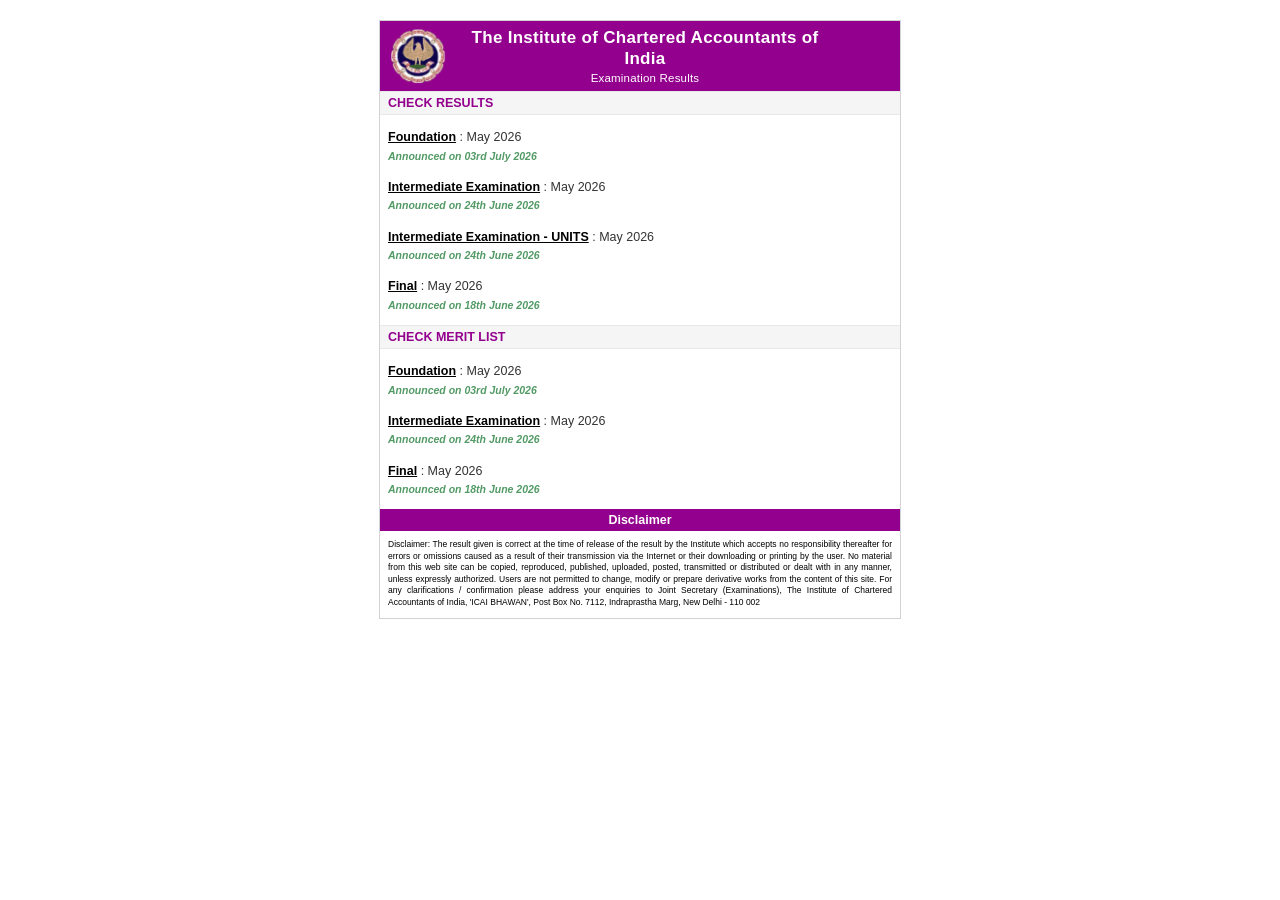
<file: index.html>
<!DOCTYPE html>
<html lang="en">
<head>
    <meta charset="UTF-8">
    <meta name="viewport" content="width=device-width, initial-scale=1.0">
    <title>ICAI Exam Results</title>
    <link rel="stylesheet" href="./assets/style.css">
</head>
<body>
    <div class="site-wrapper">
        <div class="main-container">
            <!-- Header (Homepage version without year in subtitle) -->
            <div class="header-banner">
                <img src="./assets/logo.png" alt="ICAI Logo" class="header-logo">
                <div class="header-text">
                    <h1 class="header-title">The Institute of Chartered Accountants of India</h1>
                    <p class="header-subtitle">Examination Results</p>
                </div>
            </div>

            <!-- CHECK RESULTS Section -->
            <div class="banner-row">CHECK RESULTS</div>
            <div class="links-list">
                <div class="link-item">
                    <a href="./caresult/foundation/" class="exam-link">Foundation</a><span class="exam-suffix"> : May 2026</span>
                    <div class="announce-date">Announced on 03rd July 2026</div>
                </div>
                
                <div class="link-item">
                    <a href="#" class="exam-link-inactive" onclick="alert('Intermediate Examination results page under development.'); return false;">Intermediate Examination</a><span class="exam-suffix"> : May 2026</span>
                    <div class="announce-date">Announced on 24th June 2026</div>
                </div>
                
                <div class="link-item">
                    <a href="#" class="exam-link-inactive" onclick="alert('Intermediate Examination - UNITS results page under development.'); return false;">Intermediate Examination - UNITS</a><span class="exam-suffix"> : May 2026</span>
                    <div class="announce-date">Announced on 24th June 2026</div>
                </div>
                
                <div class="link-item">
                    <a href="#" class="exam-link-inactive" onclick="alert('Final Examination results page under development.'); return false;">Final</a><span class="exam-suffix"> : May 2026</span>
                    <div class="announce-date">Announced on 18th June 2026</div>
                </div>
            </div>

            <!-- CHECK MERIT LIST Section -->
            <div class="banner-row">CHECK MERIT LIST</div>
            <div class="links-list">
                <div class="link-item">
                    <a href="#" class="exam-link-inactive" onclick="alert('Foundation Merit List page under development.'); return false;">Foundation</a><span class="exam-suffix"> : May 2026</span>
                    <div class="announce-date">Announced on 03rd July 2026</div>
                </div>
                
                <div class="link-item">
                    <a href="#" class="exam-link-inactive" onclick="alert('Intermediate Merit List page under development.'); return false;">Intermediate Examination</a><span class="exam-suffix"> : May 2026</span>
                    <div class="announce-date">Announced on 24th June 2026</div>
                </div>
                
                <div class="link-item">
                    <a href="#" class="exam-link-inactive" onclick="alert('Final Merit List page under development.'); return false;">Final</a><span class="exam-suffix"> : May 2026</span>
                    <div class="announce-date">Announced on 18th June 2026</div>
                </div>
            </div>

            <!-- Footer / Disclaimer -->
            <div class="disclaimer-container">
                <div class="disclaimer-banner">Disclaimer</div>
                <p class="disclaimer-text">
                    Disclaimer: The result given is correct at the time of release of the result by the Institute which accepts no responsibility thereafter for errors or omissions caused as a result of their transmission via the Internet or their downloading or printing by the user. No material from this web site can be copied, reproduced, published, uploaded, posted, transmitted or distributed or dealt with in any manner, unless expressly authorized. Users are not permitted to change, modify or prepare derivative works from the content of this site. For any clarifications / confirmation please address your enquiries to Joint Secretary (Examinations), The Institute of Chartered Accountants of India, 'ICAI BHAWAN', Post Box No. 7112, Indraprastha Marg, New Delhi - 110 002
                </p>
            </div>
        </div>
    </div>
</body>
</html>
</file>
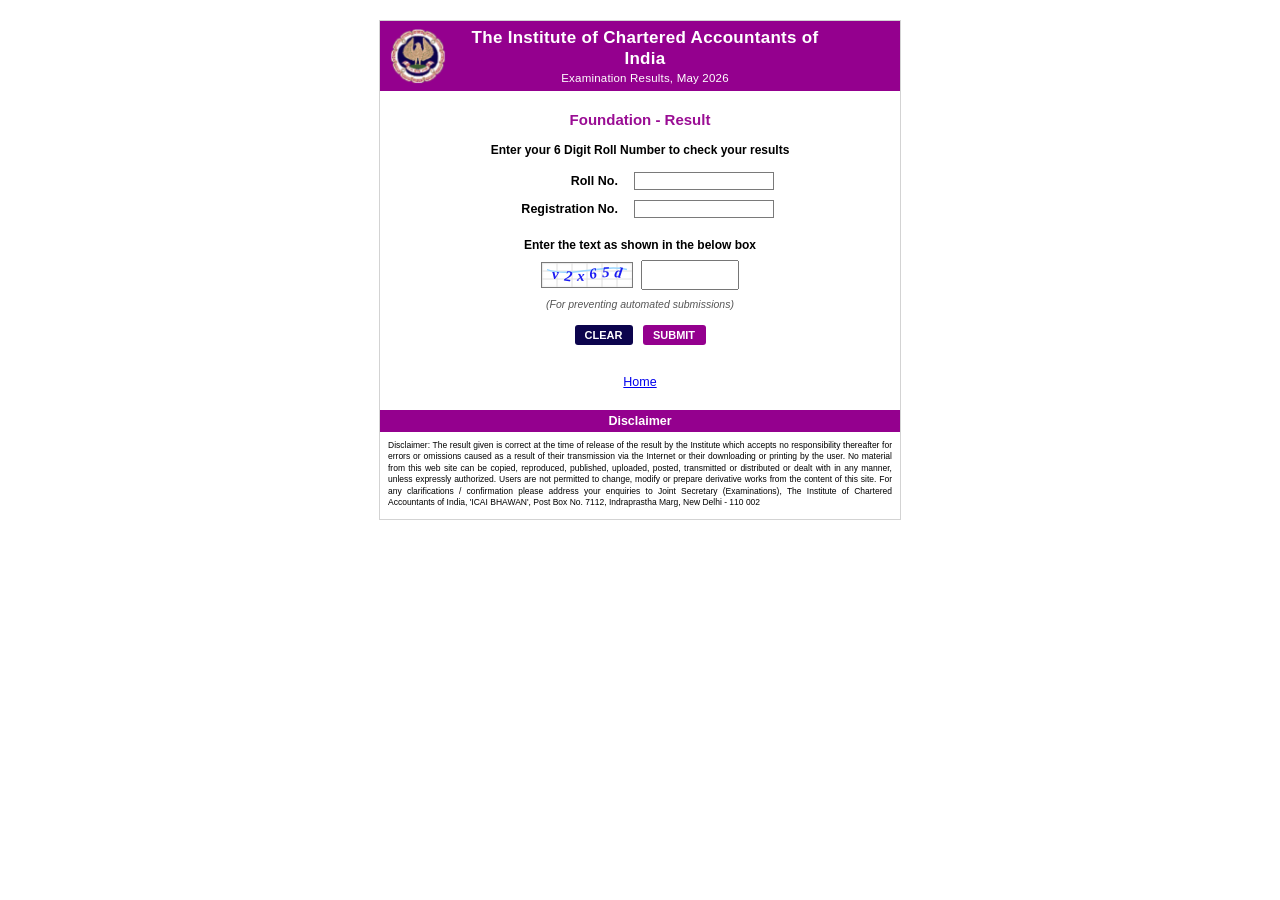
<file: caresult/foundation/index.html>
<!DOCTYPE html>
<html lang="en">
<head>
    <meta charset="UTF-8">
    <meta name="viewport" content="width=device-width, initial-scale=1.0">
    <title>ICAI Exam Results</title>
    <link rel="stylesheet" href="../../assets/style.css">
</head>
<body>
    <div class="site-wrapper">
        <div class="main-container">
            <!-- Header (identical on both pages) -->
            <div class="header-banner">
                <img src="../../assets/logo.png" alt="ICAI Logo" class="header-logo">
                <div class="header-text">
                    <h1 class="header-title">The Institute of Chartered Accountants of India</h1>
                    <p class="header-subtitle">Examination Results, May 2026</p>
                </div>
            </div>

            <!-- LOGIN STATE SECTION -->
            <div id="login-section" class="content-area">
                <h2 class="page-subtitle">Foundation - Result</h2>
                <p class="instruction-text">Enter your 6 Digit Roll Number to check your results</p>

                <form id="result-form">
                    <table class="form-table">
                        <tr>
                            <td class="form-label">Roll No.</td>
                            <td class="form-input-cell">
                                <input type="text" id="roll-no" name="roll" maxlength="6" pattern="\d{6}" required autocomplete="off">
                            </td>
                        </tr>
                        <tr>
                            <td class="form-label">Registration No.</td>
                            <td class="form-input-cell">
                                <input type="text" id="reg-no" name="reg" maxlength="10" required autocomplete="off" style="text-transform: uppercase;">
                            </td>
                        </tr>
                    </table>

                    <p class="instruction-text" style="margin-top: 15px; margin-bottom: 8px;">Enter the text as shown in the below box</p>
                    
                    <div class="captcha-container">
                        <canvas id="captcha-canvas" width="90" height="24" class="captcha-image-box" title="Click to refresh captcha"></canvas>
                        <input type="text" id="captcha-input" class="captcha-input" maxlength="6" required autocomplete="off">
                    </div>
                    <div class="captcha-subtext">(For preventing automated submissions)</div>

                    <!-- Error display area -->
                    <div id="error-box" class="error-message hidden"></div>

                    <div class="button-container">
                        <button type="button" id="btn-clear" class="btn btn-clear">CLEAR</button>
                        <button type="submit" id="btn-submit" class="btn btn-submit">SUBMIT</button>
                    </div>
                </form>

                <a href="../../index.html" class="link-home">Home</a>
            </div>

            <!-- RESULT STATE SECTION (hidden by default) -->
            <div id="results-section" class="content-area hidden">
                <div class="page-subtitle-results">
                    <span>Foundation Exam May 2026, Result</span>
                    <span id="btn-logout" class="logout-link">Logout</span>
                </div>

                <table class="results-table">
                    <tr>
                        <th style="width: 50%;">ROLL NUMBER</th>
                        <th style="width: 50%;" id="res-roll">611535</th>
                    </tr>
                    <tr>
                        <td class="bold">Name</td>
                        <td id="res-name">VISHWAJEET ANIL PATIL</td>
                    </tr>
                </table>

                <table class="results-table" style="margin-top: 15px;">
                    <thead>
                        <tr>
                            <th style="width: 15%;">PAPER</th>
                            <th style="width: 60%;">SUBJECT</th>
                            <th style="width: 25%;" class="center">MARKS OBTAINED</th>
                        </tr>
                    </thead>
                    <tbody>
                        <tr>
                            <td class="bold">Paper 1</td>
                            <td>Accounting</td>
                            <td class="center" id="res-p1">053</td>
                        </tr>
                        <tr>
                            <td class="bold">Paper 2</td>
                            <td>Business Laws</td>
                            <td class="center" id="res-p2">055</td>
                        </tr>
                        <tr>
                            <td class="bold">Paper 3</td>
                            <td>Quantitative Aptitude - Business Mathematics, Logical Reasoning, Statistics</td>
                            <td class="center" id="res-p3">052</td>
                        </tr>
                        <tr>
                            <td class="bold">Paper 4</td>
                            <td>Business Economics</td>
                            <td class="center" id="res-p4">060</td>
                        </tr>
                        <tr class="bold">
                            <td colspan="2">Total</td>
                            <td class="center" id="res-total">220</td>
                        </tr>
                        <tr class="result-status-row">
                            <td colspan="3" id="res-status">Result: SUCCESSFUL</td>
                        </tr>
                    </tbody>
                </table>

                <div class="results-nav">
                    <a id="link-another">Check Another Roll Number</a>
                    <span>|</span>
                    <a href="../../index.html">Home</a>
                </div>
            </div>

            <!-- Footer / Disclaimer (identical on both pages) -->
            <div class="disclaimer-container">
                <div class="disclaimer-banner">Disclaimer</div>
                <p class="disclaimer-text">
                    Disclaimer: The result given is correct at the time of release of the result by the Institute which accepts no responsibility thereafter for errors or omissions caused as a result of their transmission via the Internet or their downloading or printing by the user. No material from this web site can be copied, reproduced, published, uploaded, posted, transmitted or distributed or dealt with in any manner, unless expressly authorized. Users are not permitted to change, modify or prepare derivative works from the content of this site. For any clarifications / confirmation please address your enquiries to Joint Secretary (Examinations), The Institute of Chartered Accountants of India, 'ICAI BHAWAN', Post Box No. 7112, Indraprastha Marg, New Delhi - 110 002
                </p>
            </div>
        </div>
    </div>

    <!-- JavaScript Logic -->
    <script>
        // State variables
        let currentCaptcha = '';

        // DOM elements
        const loginSection = document.getElementById('login-section');
        const resultsSection = document.getElementById('results-section');
        const resultForm = document.getElementById('result-form');
        const errorBox = document.getElementById('error-box');
        
        const rollInput = document.getElementById('roll-no');
        const regInput = document.getElementById('reg-no');
        const captchaInput = document.getElementById('captcha-input');
        const captchaCanvas = document.getElementById('captcha-canvas');
        
        const btnClear = document.getElementById('btn-clear');
        const btnLogout = document.getElementById('btn-logout');
        const linkAnother = document.getElementById('link-another');

        // Results displays
        const resRoll = document.getElementById('res-roll');
        const resName = document.getElementById('res-name');
        const resP1 = document.getElementById('res-p1');
        const resP2 = document.getElementById('res-p2');
        const resP3 = document.getElementById('res-p3');
        const resP4 = document.getElementById('res-p4');
        const resTotal = document.getElementById('res-total');
        const resStatus = document.getElementById('res-status');

        // Authentic Mock Database
        const resultsDatabase = {
            "611535": {
                registrationNo: "WRO0855721",
                name: "VISHWAJEET ANIL PATIL",
                p1: "053",
                p2: "055",
                p3: "052",
                p4: "060",
                total: "220",
                status: "SUCCESSFUL"
            }
        };

        // Initialize Captcha
        function generateCaptcha(forceCode = null) {
            // If forceCode is provided, use it (for matching screenshots initial state)
            currentCaptcha = forceCode || Math.random().toString(36).substring(2, 8);
            
            const ctx = captchaCanvas.getContext('2d');
            ctx.clearRect(0, 0, captchaCanvas.width, captchaCanvas.height);
            
            // Draw background grid lines for authenticity
            ctx.strokeStyle = '#e0e0e0';
            ctx.lineWidth = 1;
            for(let i = 0; i < captchaCanvas.width; i += 15) {
                ctx.beginPath();
                ctx.moveTo(i, 0);
                ctx.lineTo(i, captchaCanvas.height);
                ctx.stroke();
            }
            for(let j = 0; j < captchaCanvas.height; j += 8) {
                ctx.beginPath();
                ctx.moveTo(0, j);
                ctx.lineTo(captchaCanvas.width, j);
                ctx.stroke();
            }

            // Draw noise curves
            ctx.strokeStyle = '#99d6ff';
            ctx.lineWidth = 1.5;
            ctx.beginPath();
            ctx.moveTo(5, Math.random() * 15 + 5);
            ctx.bezierCurveTo(30, Math.random() * 20, 60, Math.random() * 20, 85, Math.random() * 15 + 5);
            ctx.stroke();

            // Draw captcha code text
            ctx.fillStyle = '#1c1cf2'; // Exact blue shade from captcha pixel check
            ctx.font = 'bold italic 15px Georgia, serif';
            ctx.textBaseline = 'middle';
            
            // Draw characters with slight rotation/vertical skew
            const chars = currentCaptcha.split('');
            let startX = 10;
            chars.forEach((char, idx) => {
                ctx.save();
                // vertical skew or slight displacement
                const yOff = Math.sin(idx) * 2 + 12;
                ctx.translate(startX, yOff);
                // random angle between -0.1 and 0.1 radians
                const angle = (Math.sin(idx * 1.5) * 0.15);
                ctx.rotate(angle);
                ctx.fillText(char, 0, 0);
                ctx.restore();
                startX += 12.5;
            });
        }

        // Validate Captcha
        function validateCaptcha() {
            return captchaInput.value.toLowerCase() === currentCaptcha.toLowerCase();
        }

        // Show result card
        function displayResult(roll) {
            const data = resultsDatabase[roll];
            
            resRoll.textContent = roll;
            resName.textContent = data.name;
            resP1.textContent = data.p1;
            resP2.textContent = data.p2;
            resP3.textContent = data.p3;
            resP4.textContent = data.p4;
            resTotal.textContent = data.total;
            resStatus.textContent = "Result: " + data.status;

            // Switch views
            loginSection.classList.add('hidden');
            resultsSection.classList.remove('hidden');
        }

        // Form Submit Handler
        resultForm.addEventListener('submit', function(e) {
            e.preventDefault();
            errorBox.classList.add('hidden');

            const roll = rollInput.value.trim();
            const reg = regInput.value.trim().toUpperCase();

            // 1. Verify captcha
            if (!validateCaptcha()) {
                errorBox.textContent = "Invalid Captcha. Please enter the correct text.";
                errorBox.classList.remove('hidden');
                generateCaptcha(); // regenerate on failure
                captchaInput.value = '';
                captchaInput.focus();
                return;
            }

            // 2. Verify credentials against DB
            const userRecord = resultsDatabase[roll];
            if (userRecord && userRecord.registrationNo.toUpperCase() === reg) {
                displayResult(roll);
            } else {
                errorBox.textContent = "The server is currently busy. Please try again after some time.";
                errorBox.classList.remove('hidden');
                generateCaptcha();
                captchaInput.value = '';
            }
        });

        // Clear Handler
        btnClear.addEventListener('click', function() {
            rollInput.value = '';
            regInput.value = '';
            captchaInput.value = '';
            errorBox.classList.add('hidden');
            generateCaptcha();
        });

        // Logout/Back handlers
        function resetToLogin() {
            resultsSection.classList.add('hidden');
            loginSection.classList.remove('hidden');
            rollInput.value = '';
            regInput.value = '';
            captchaInput.value = '';
            errorBox.classList.add('hidden');
            // Re-generate default captcha to match empty state
            generateCaptcha('v2x65d');
        }

        btnLogout.addEventListener('click', resetToLogin);
        linkAnother.addEventListener('click', resetToLogin);

        // Click captcha canvas to refresh it
        captchaCanvas.addEventListener('click', () => generateCaptcha());

        // Initialize captcha with exact code 'v2x65d' to match screenshot state
        window.addEventListener('load', () => {
            generateCaptcha('v2x65d');
        });
    </script>
</body>
</html>
</file>
<file: assets/style.css>
/* Core Stylesheet for ICAI Exam Results Replica */

body {
    font-family: Arial, Helvetica, sans-serif;
    background-color: #ffffff;
    margin: 0;
    padding: 0;
    display: flex;
    justify-content: center;
    align-items: flex-start;
    min-height: 100vh;
}

/* Outer layout wrapper to resemble browser layout in screenshots */
.site-wrapper {
    width: 100%;
    max-width: 1024px;
    margin: 0 auto;
    padding: 0;
    box-sizing: border-box;
    background-color: #ffffff;
}

/* Centered main container (exact 522px wide to match screenshots) */
.main-container {
    width: 522px;
    margin: 20px auto;
    border: 1px solid #d3d3d3;
    background-color: #ffffff;
    box-sizing: border-box;
}

/* Header purple banner styling */
.header-banner {
    background-color: #94008e;
    color: #ffffff;
    padding: 8px 10px;
    display: flex;
    align-items: center;
    box-sizing: border-box;
    height: 70px;
    width: 100%;
}

.header-logo {
    width: 56px;
    height: 56px;
    margin-right: 10px;
    display: block;
}

.header-text {
    flex-grow: 1;
    text-align: center;
    margin-right: 56px; /* Offset the logo width to center text in banner */
}

.header-title {
    font-size: 17px;
    font-weight: bold;
    margin: 0;
    letter-spacing: 0.3px;
    line-height: 1.2;
}

.header-subtitle {
    font-size: 11.5px;
    margin: 3px 0 0 0;
    font-weight: normal;
    letter-spacing: 0.2px;
}

/* Full-width Banner Rows (CHECK RESULTS / CHECK MERIT LIST) */
.banner-row {
    background-color: #f5f5f5;
    border-top: 1px solid #e8e8e8;
    border-bottom: 1px solid #e8e8e8;
    color: #94008e;
    font-size: 12.5px;
    font-weight: bold;
    padding: 4px 8px;
    text-align: left;
    box-sizing: border-box;
    width: 100%;
}

/* Padded Links Area on Homepage */
.links-list {
    padding: 10px 8px;
    box-sizing: border-box;
    background-color: #ffffff;
    text-align: left;
}

.link-item {
    margin-bottom: 12px;
    line-height: 1.35;
}

.link-item:last-child {
    margin-bottom: 3px;
}

.exam-link {
    color: #000000;
    font-weight: bold;
    text-decoration: underline;
    font-size: 12.5px;
    cursor: pointer;
}

.exam-link:hover {
    color: #0000ee;
}

.exam-link-inactive {
    color: #000000;
    font-weight: bold;
    text-decoration: underline;
    font-size: 12.5px;
    cursor: pointer;
}

.exam-link-inactive:hover {
    color: #0000ee;
}

.exam-suffix {
    font-size: 12.5px;
    color: #333333;
    font-weight: normal;
}

.announce-date {
    font-size: 10.5px;
    font-style: italic;
    color: #529a65; /* Exact green shade from screenshot pixel analysis */
    margin-top: 2px;
    font-weight: bold;
}

/* Padded content area for login and results subpages */
.content-area {
    padding: 10px 8px 20px 8px;
    box-sizing: border-box;
    text-align: center;
    position: relative;
    background-color: #ffffff;
}

/* Page subtitle ("Foundation - Result" or "Foundation Exam May 2026, Result") */
.page-subtitle {
    color: #9a0d94;
    font-size: 15px;
    font-weight: bold;
    margin: 10px 0 15px 0;
    text-align: center;
}

.page-subtitle-results {
    color: #9a0d94;
    font-size: 15px;
    font-weight: bold;
    margin: 10px 0 15px 0;
    text-align: center;
    display: flex;
    justify-content: center;
    position: relative;
}

/* Logout link positioning */
.logout-link {
    position: absolute;
    right: 0;
    top: 0;
    font-size: 12px;
    color: #0000ee;
    text-decoration: underline;
    font-weight: bold;
    cursor: pointer;
}

/* Forms layout table */
.form-table {
    width: 100%;
    margin: 0 auto;
    border-collapse: collapse;
}

.form-table td {
    padding: 5px 4px;
    vertical-align: middle;
    font-size: 12.5px;
}

.form-label {
    text-align: right;
    font-weight: bold;
    width: 48%;
    padding-right: 12px !important;
}

.form-input-cell {
    text-align: left;
    width: 52%;
}

.form-table input[type="text"], 
.form-table input[type="number"] {
    width: 140px;
    height: 18px;
    padding: 2px 4px;
    font-size: 12px;
    border: 1px solid #7a7a7a;
    box-sizing: border-box;
    font-family: inherit;
}

/* Instruction labels */
.instruction-text {
    font-size: 12px;
    font-weight: bold;
    margin: 15px 0 10px 0;
    text-align: center;
}

/* Captcha area styling */
.captcha-container {
    display: flex;
    align-items: center;
    justify-content: center;
    margin: 8px 0;
    gap: 8px;
}

.captcha-image-box {
    width: 90px;
    height: 24px;
    border: 1px solid #7a7a7a;
    background-color: #ffffff;
    display: flex;
    align-items: center;
    justify-content: center;
    font-weight: bold;
    font-style: italic;
    color: #0000ff;
    font-size: 15px;
    letter-spacing: 2px;
    user-select: none;
    box-shadow: inset 0px 0px 3px rgba(0,0,0,0.1);
}

.captcha-input {
    width: 90px !important;
    height: 24px !important;
}

.captcha-subtext {
    font-size: 10.5px;
    font-style: italic;
    color: #555555;
    margin-top: 2px;
    margin-bottom: 12px;
}

/* Button section styling */
.button-container {
    display: flex;
    justify-content: center;
    gap: 10px;
    margin: 15px 0;
}

.btn {
    color: #ffffff;
    border: none;
    border-radius: 3px;
    font-family: inherit;
    font-size: 11px;
    font-weight: bold;
    cursor: pointer;
    box-sizing: border-box;
    height: 20px;
    line-height: 18px;
    padding: 0 10px;
}

.btn-clear {
    background-color: #0c044d; /* Navy blue hex from pixel analysis */
    width: 58px;
}

.btn-submit {
    background-color: #94008e; /* Purple hex from pixel analysis */
    width: 63px;
}

/* Standard blue links */
.link-home {
    font-size: 12.5px;
    color: #0000ee;
    text-decoration: underline;
    cursor: pointer;
    font-weight: normal;
    margin-top: 15px;
    display: inline-block;
}

/* Results table styling */
.results-table {
    width: 100%;
    margin: 10px auto;
    border-collapse: collapse;
    border: 1px solid #ccc;
    font-size: 12.5px;
    text-align: left;
}

.results-table th, .results-table td {
    border: 1px solid #ccc;
    padding: 6px 8px;
    vertical-align: middle;
}

.results-table th {
    background-color: #94008e;
    color: #ffffff;
    font-weight: bold;
    text-transform: uppercase;
    font-size: 12px;
}

.results-table tr:nth-child(even) {
    background-color: #ffffff;
}

.results-table tr:nth-child(odd) {
    background-color: #ffffff;
}

/* Specific alignments for results */
.results-table td.center {
    text-align: center;
}

.results-table td.right {
    text-align: right;
}

.results-table td.bold {
    font-weight: bold;
}

.result-status-row {
    font-weight: bold;
    font-size: 13px;
}

/* Bottom navigation links on results page */
.results-nav {
    margin-top: 25px;
    font-size: 12.5px;
}

.results-nav a {
    color: #0000ee;
    text-decoration: underline;
    cursor: pointer;
}

.results-nav span {
    color: #000000;
    margin: 0 5px;
}

/* Disclaimer container and content */
.disclaimer-container {
    width: 100%;
    box-sizing: border-box;
}

.disclaimer-banner {
    background-color: #94008e;
    color: #ffffff;
    font-size: 12.5px;
    font-weight: bold;
    text-align: center;
    padding: 4px 0;
    width: 100%;
}

.disclaimer-text {
    font-size: 8.5px;
    color: #000000;
    text-align: justify;
    line-height: 1.35;
    padding: 8px 8px 10px 8px;
    margin: 0;
    background-color: #ffffff;
    box-sizing: border-box;
}

/* General classes */
.hidden {
    display: none !important;
}

/* Error message warning */
.error-message {
    color: red;
    font-size: 12px;
    font-weight: bold;
    margin: 10px 0;
    text-align: center;
}
</file>
